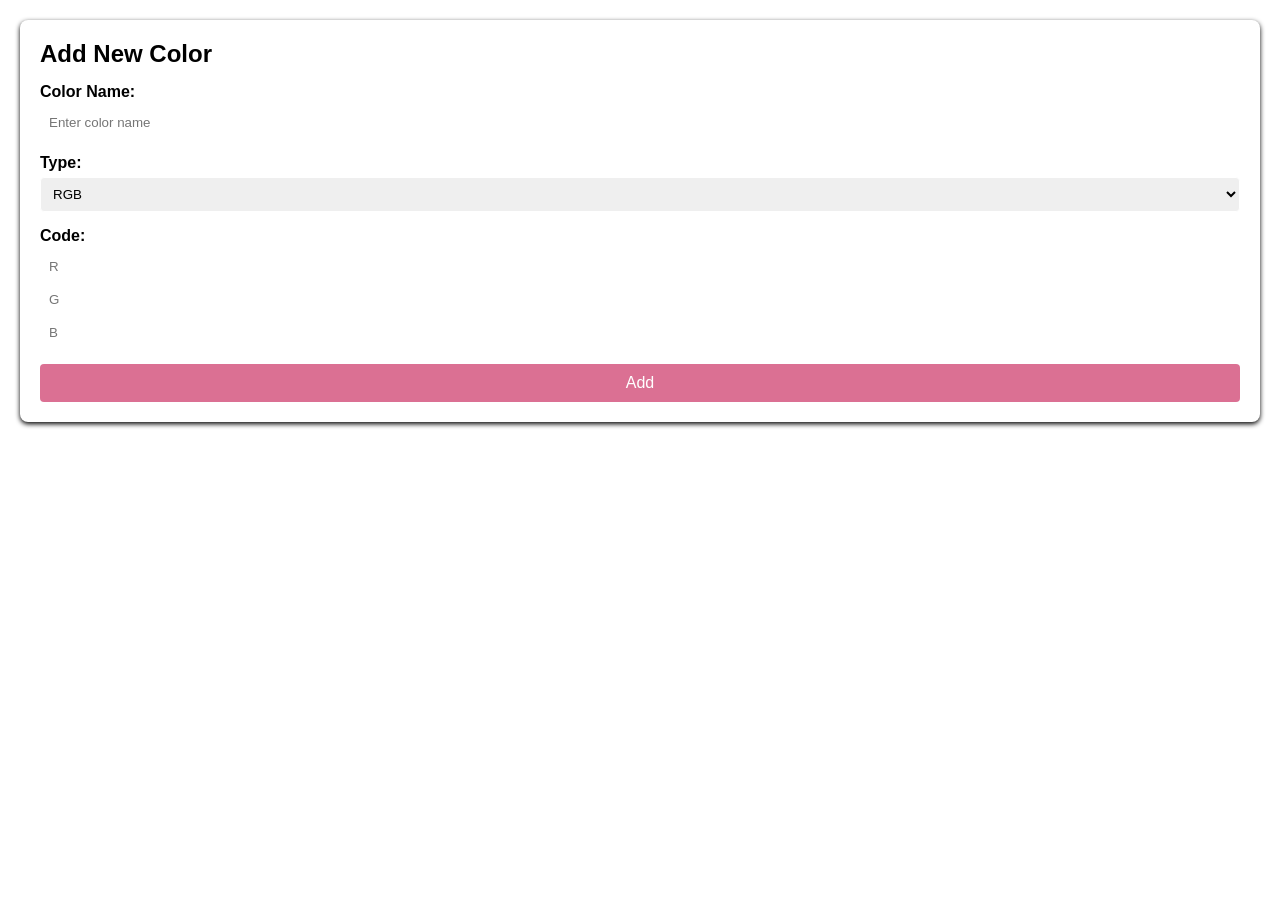
<file: index.html>
<!DOCTYPE html>
<html lang="en">
<head>
    <meta charset="UTF-8">
    <meta name="viewport" content="width=device-width, initial-scale=1.0">
    <title>Document</title>
    <link rel="stylesheet" href="style.css">
</head>
<body>
    <div class="form-container">
        <h2>Add New Color</h2>
        <div class="form-group">
            <label for="color-name">Color Name:</label>
            <input type="text" id="color-name" placeholder="Enter color name">
        </div>
        <div class="form-group">
            <label for="color-type">Type:</label>
            <select id="color-type">
                <option value="RGB">RGB</option>
                <option value="RGBA">RGBA</option>
                <option value="HEX">HEX</option>
            </select>
        </div>
        <div class="form-group">
            <label for="color-code-r">Code:</label>
            <div class="rgb-inputs">
                <input type="number" id="color-code-r" placeholder="R" min="0" max="255">
                <input type="number" id="color-code-g" placeholder="G" min="0" max="255">
                <input type="number" id="color-code-b" placeholder="B" min="0" max="255">
            </div>
        </div>
        <button id="save-button">Add</button>
    </div>
    <div id="color-display"></div>
    <script src="main.js"></script>
</body>
</html>
</file>
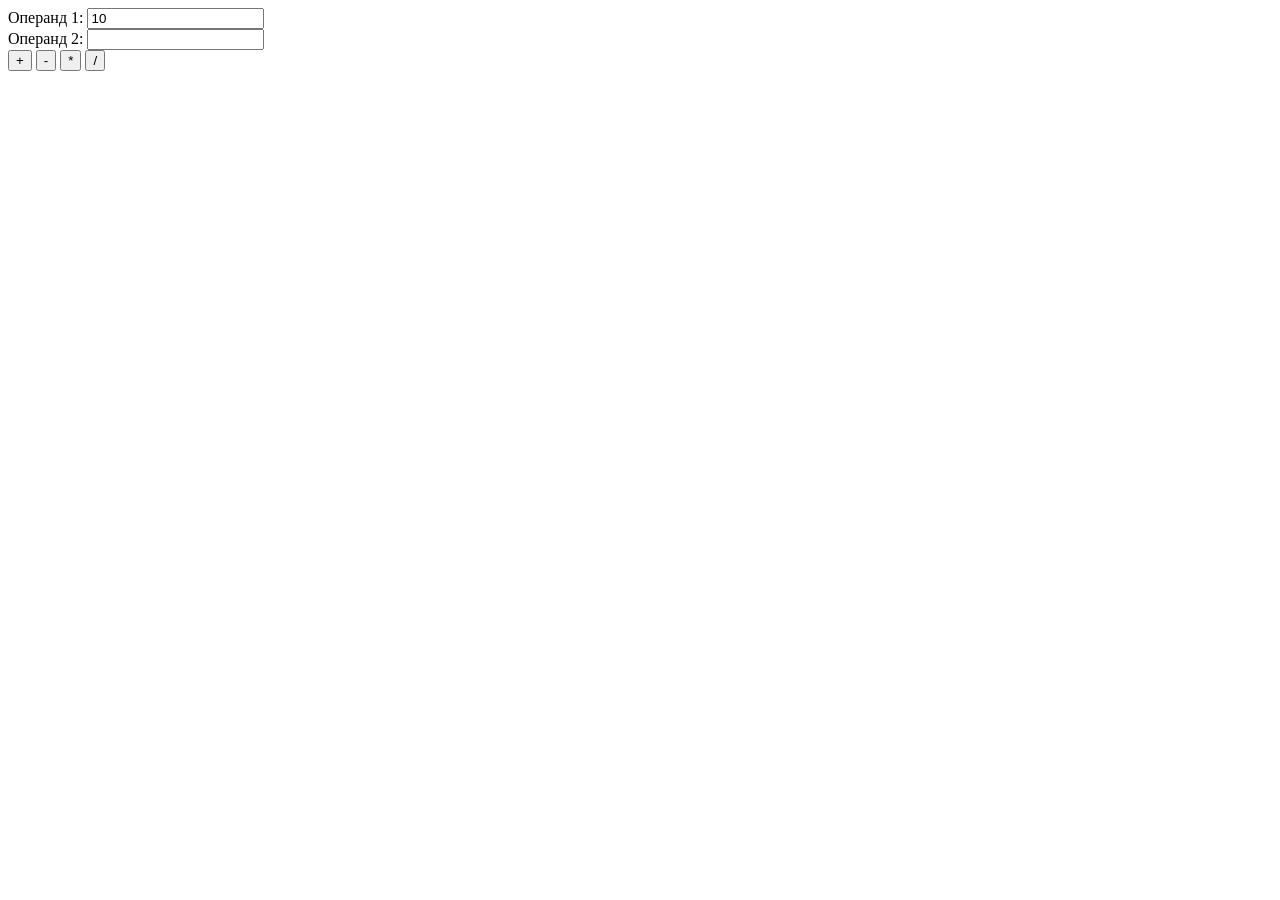
<file: 005-calc-example.html>
<!DOCTYPE html>
<html lang="en">

<head>
    <meta charset="UTF-8">
    <meta http-equiv="X-UA-Compatible" content="IE=edge">
    <meta name="viewport" content="width=device-width, initial-scale=1.0">
    <title>Обработка события через свойство</title>
</head>

<body>
    Операнд 1: <input id="input1" type="text" value="10"> <br />
    Операнд 2: <input id="input2" type="text"> <br />

    <button id="add-btn">+</button>
    <button id="rem-btn">-</button>
    <button id="mul-btn">*</button>
    <button id="div-btn">/</button>

    <script>
        // получение элементов input
        // для получения введенного значения используется свойство value
        let input1 = document.querySelector("#input1");
        let input2 = document.querySelector("#input2");

        // получение кнопок
        let addBtn = document.querySelector("#add-btn");
        let remBtn = document.querySelector("#rem-btn");
        let mulBtn = document.querySelector("#mul-btn");
        let divBtn = document.querySelector("#div-btn");

        // Установка обработчиков на событие click по кнопкам
        addBtn.onclick = add;
        remBtn.onclick = rem;
        mulBtn.onclick = mul;
        divBtn.onclick = div;

        function add() {
            // для избегания конкатенации преобразовываем значение поля ввода в число
            alert(Number(input1.value) + Number(input2.value));
        }

        function rem() {
            alert(input1.value - input2.value);
        }

        function mul() {
            alert(input1.value * input2.value);
        }

        function div() {
            alert(input1.value / input2.value);
        }
    </script>
</body>

</html>
</file>
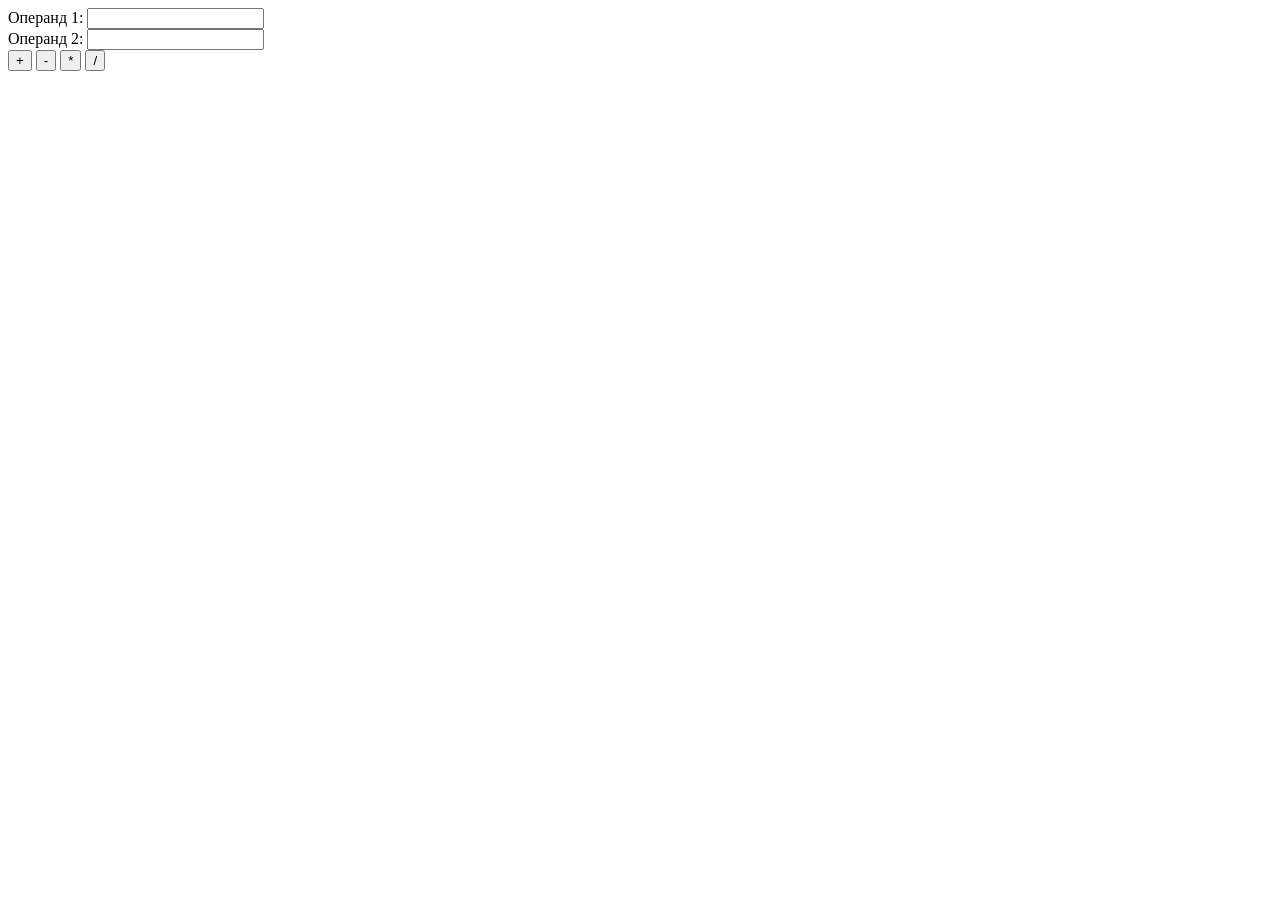
<file: 007-calc-example-2.html>
<!DOCTYPE html>
<html lang="en">

<head>
    <meta charset="UTF-8">
    <meta http-equiv="X-UA-Compatible" content="IE=edge">
    <meta name="viewport" content="width=device-width, initial-scale=1.0">
    <title>Обработка события через свойство</title>
</head>

<body>
    Операнд 1: <input id="input1" type="text"> <br />
    Операнд 2: <input id="input2" type="text"> <br />

    <button id="add-btn">+</button>
    <button id="rem-btn">-</button>
    <button id="mul-btn">*</button>
    <button id="div-btn">/</button>

    <script>
        let input1 = document.querySelector("#input1");
        let input3 = document.querySelector("#input2");

        let addBtn = document.querySelector("#add-btn");
        let remBtn = document.querySelector("#rem-btn");
        let mulBtn = document.querySelector("#mul-btn");
        let divBtn = document.querySelector("#div-btn");

        addBtn.addEventListener("click", function () {
            alert(Number(input1.value) + Number(input2.value));
        });

        remBtn.addEventListener("click", function () {
            alert(input1.value - input2.value);
        });

        mulBtn.addEventListener("click", function () {
            alert(input1.value * input2.value);
        });

        divBtn.addEventListener("click", function () {
            alert(input1.value / input2.value);
        });
    </script>
</body>

</html>
</file>
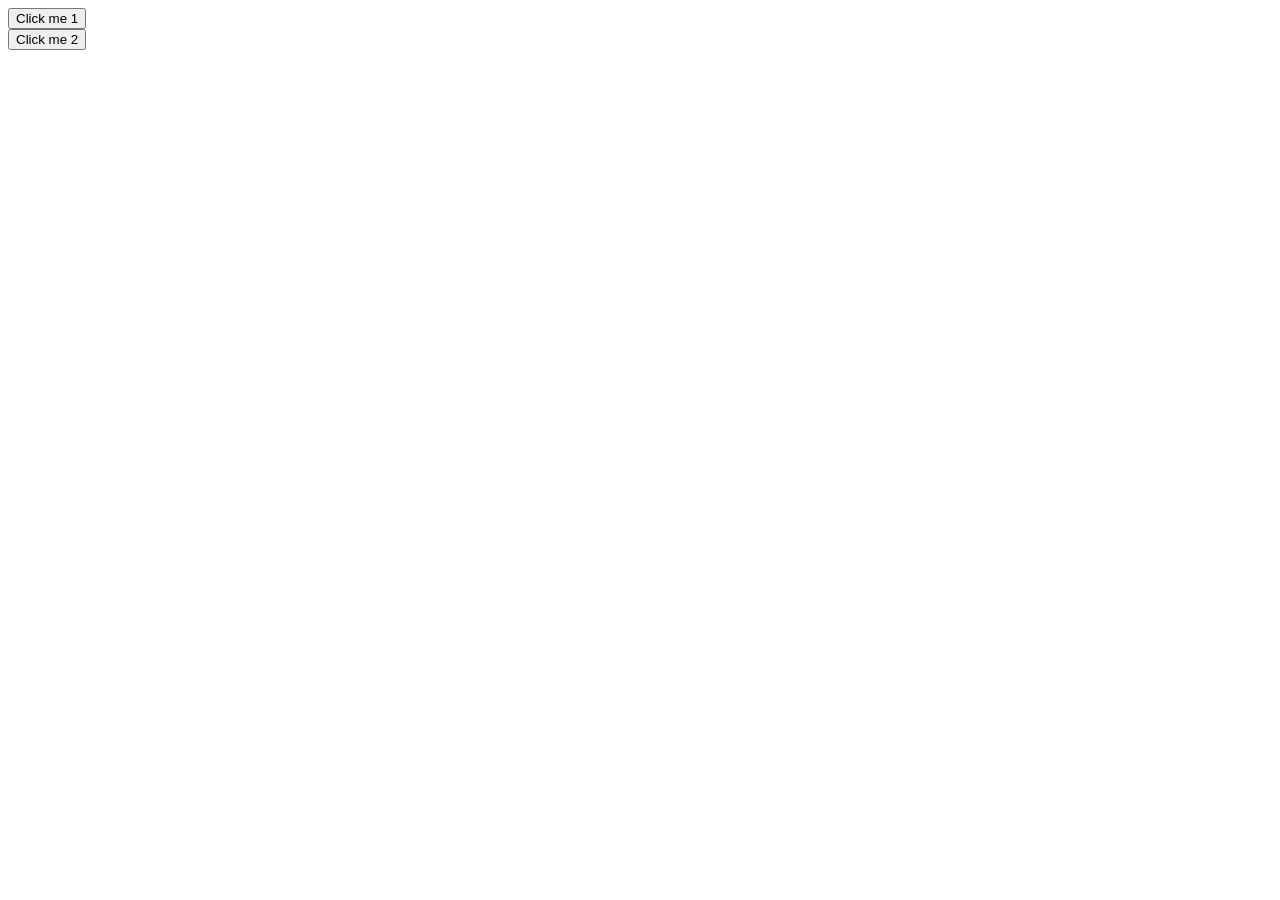
<file: 008-multiple-event.html>
<!DOCTYPE html>
<html lang="en">

<head>
    <meta charset="UTF-8">
    <meta http-equiv="X-UA-Compatible" content="IE=edge">
    <meta name="viewport" content="width=device-width, initial-scale=1.0">
    <title>Привязка нескольких обработчиков к одному событию</title>
</head>

<body>
    <button id="btn1">Click me 1</button>
    <br />
    <button id="btn2">Click me 2</button>

    <script>
        let btn1 = document.querySelector("#btn1");
        let btn2 = document.querySelector("#btn2");

        function handler1() {
            alert("Hanlder 1");
        }

        function handler2() {
            alert("Hanlder 2");
        }

        btn1.onclick = handler1;
        btn1.onclick = handler2; // будет затерт обработчик, установленный на предыдущей строке

        // с помощью addEventListener можно установить несколько обработчиков на одно событие
        btn2.addEventListener("click", handler1);
        btn2.addEventListener("click", handler2);
    </script>
</body>

</html>
</file>
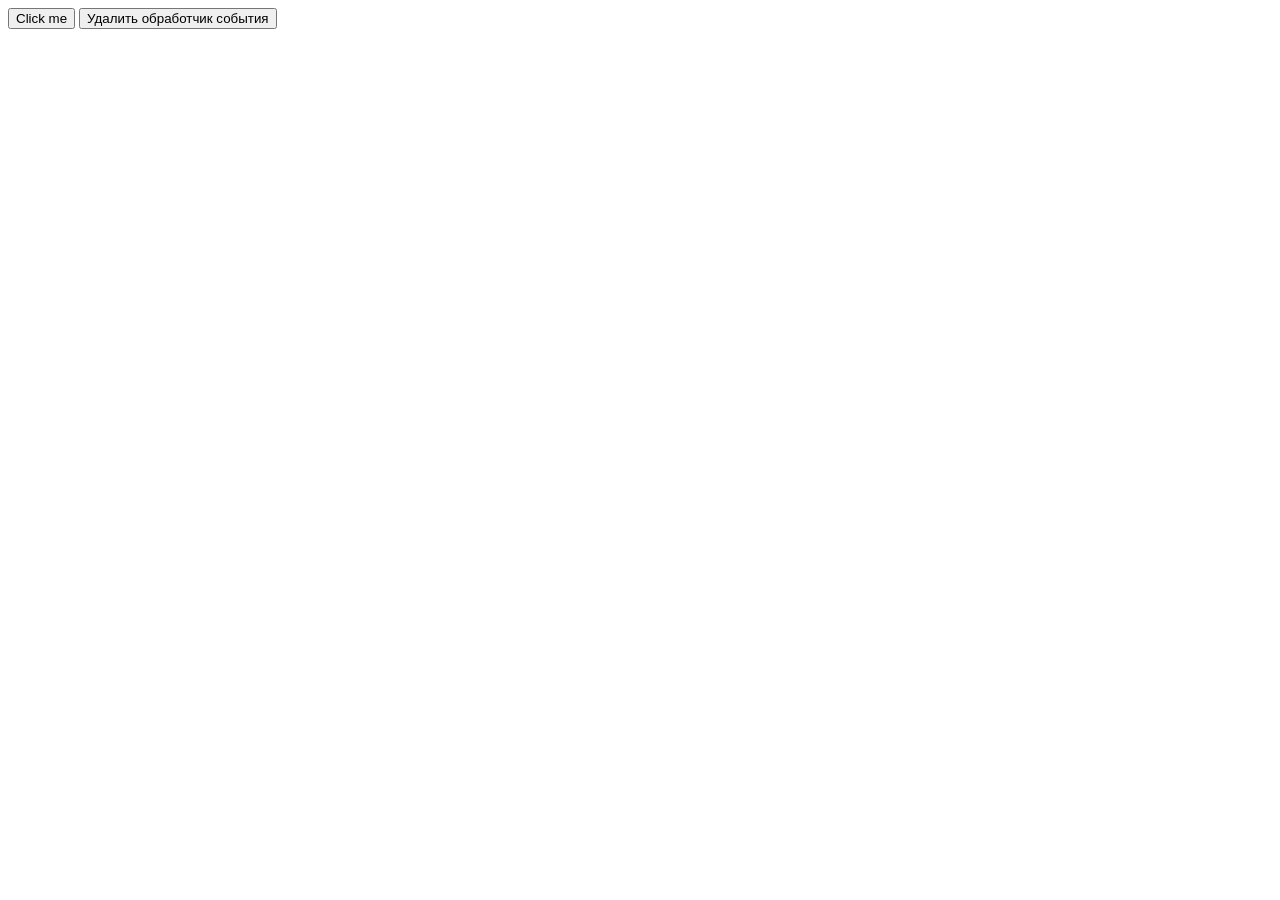
<file: 009-removeEventListener.html>
<!DOCTYPE html>
<html lang="en">

<head>
    <meta charset="UTF-8">
    <meta http-equiv="X-UA-Compatible" content="IE=edge">
    <meta name="viewport" content="width=device-width, initial-scale=1.0">
    <title>Удаление обработчика на событие</title>
</head>

<body>
    <button id="testBtn">Click me</button>
    <button id="removeHandlerBtn">Удалить обработчик события</button>

    <script>
        let testBtn = document.querySelector("#testBtn");
        let removeHandlerBtn = document.querySelector("#removeHandlerBtn");

        function handler() {
            alert("Обработчик события");
        }

        testBtn.addEventListener("click", handler); // устанавливаем обработчик на событие click

        removeHandlerBtn.addEventListener("click", function () {
            testBtn.removeEventListener("click", handler); // удаляем обработчик на событие click
        });
    </script>
</body>

</html>
</file>
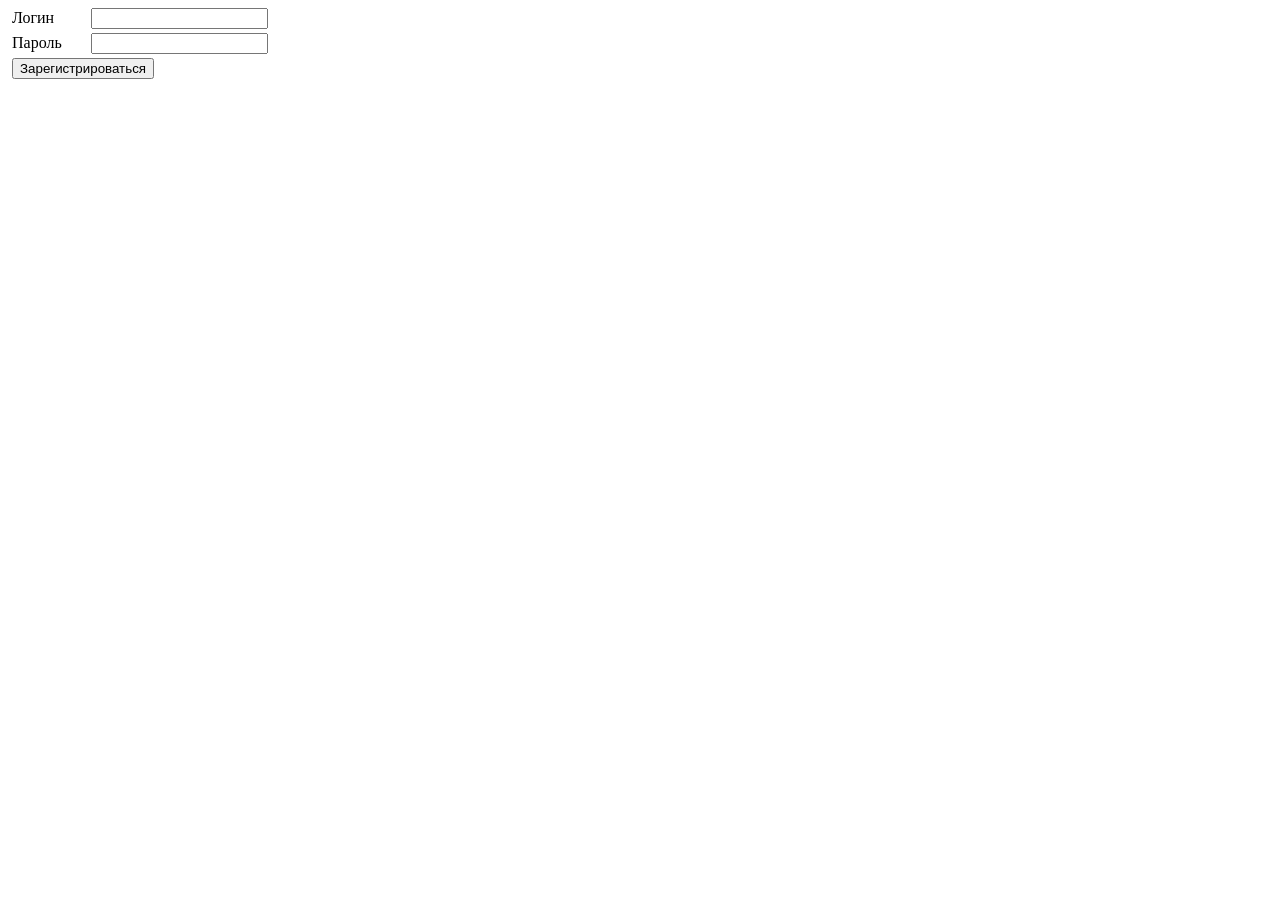
<file: 01-task.html>
<!DOCTYPE html>
<html lang="en">

<head>
    <meta charset="UTF-8">
    <meta http-equiv="X-UA-Compatible" content="IE=edge">
    <meta name="viewport" content="width=device-width, initial-scale=1.0">
    <title>Task 01</title>
    <style>
        .form-group {
            margin: 4px;
        }

        .form-group label {
            width: 75px;
            display: inline-block;
        }

        .hint {
            display: none;
            color: gray;
            font-size: 12px;
        }
    </style>
</head>

<body>
    <form id="registrationForm">
        <div class="form-group">
            <label>Логин</label>
            <input type="text" name="login" id="login">
            <span class="hint" id="loginHint">Ваш логин должен состоять не менее чем из 4 символов</span>
        </div>
        <div class="form-group">
            <label>Пароль</label>
            <input type="password" name="password" id="password">
            <span class="hint" id="passwordHint">Пароль должен содержать буквы, цифры и специальный символ</span>
        </div>

        <div class="form-group">
            <input type="submit" value="Зарегистрироваться">
        </div>
    </form>
    <script>
        /*
       Задание:
       1. При нажатии на кнопку "Зарегистрироваться" (не используя события click) выведите с помощью alert
       информацию, которую ввел пользователь в поля login и password.
       2. В момент, когда поле ввода login получает фокус, покажите подсказку, которая находится в span#loginHint
          В момент, когда фокус получает поле ввода password - подсказку span#passwordHint
       */

        let loginInput = document.getElementById('login');
        let passwordInput = document.getElementById('password');
        let loginHint = document.getElementById('loginHint');
        let passwordHint = document.getElementById('passwordHint');
        let form = document.getElementById('registrationForm');

        loginInput.addEventListener('focus', () => {
            loginHint.style.display = 'inline';
        });
        loginInput.addEventListener('blur', () => {
            loginHint.style.display = 'none';
        });
        passwordInput.addEventListener('focus', () => {
            passwordHint.style.display = 'inline';
        });
        passwordInput.addEventListener('blur', () => {
            passwordHint.style.display = 'none';
        });

        form.addEventListener('submit', (event) => {
            event.preventDefault();
            let login = loginInput.value;
            let password = passwordInput.value;
            alert(`Логин: ${login}\nПароль: ${password}`);
        });
    </script>
</body>

</html>
</file>
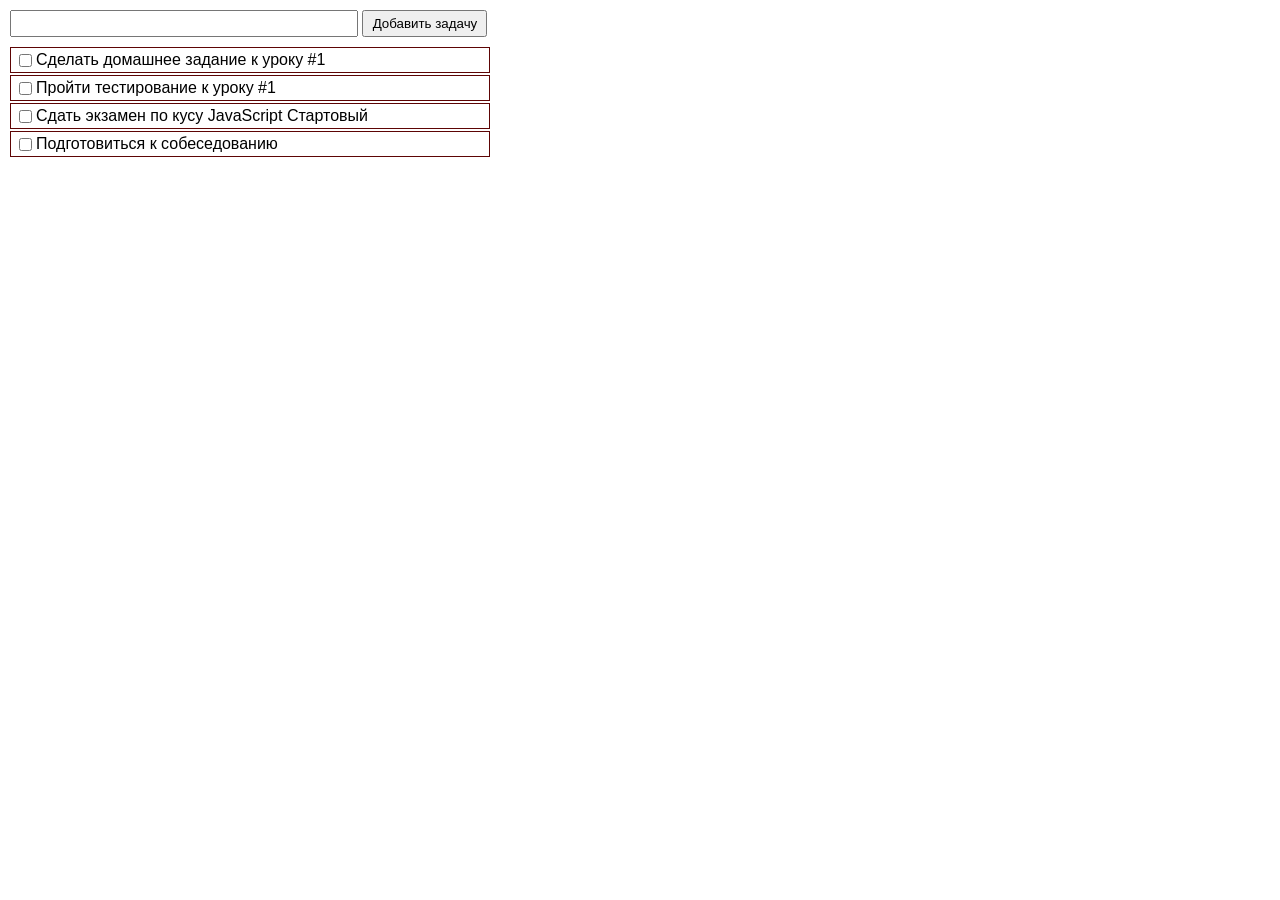
<file: 010-todo-list.html>
<!DOCTYPE html>
<html lang="en">

<head>
    <meta charset="UTF-8">
    <meta http-equiv="X-UA-Compatible" content="IE=edge">
    <meta name="viewport" content="width=device-width, initial-scale=1.0">
    <title>Использование событий</title>
    <style>
        * {
            padding: 0;
            margin: 0;
        }

        body {
            font-family: 'Segoe UI', Tahoma, Geneva, Verdana, sans-serif;
        }

        .task-list {
            width: 500px;
        }

        .task {
            display: flex;
            align-items: center;
            border: 1px solid rgb(93, 4, 4);
            padding: 3px 8px;
            margin: 2px 10px;
        }

        .task p {
            margin-left: 4px;
        }

        .task[data-status="completed"] {
            background-color: green;
            color: white;
        }

        .task[data-status="completed"] p {
            text-decoration: line-through;
        }

        .input-panel {
            width: 500px;
            margin: 8px;
            padding: 2px;
        }

        .input-panel button {
            padding: 4px;
            width: 25%;
        }

        .input-panel input {
            height: 23px;
            padding-left: 4px;
            width: 68%;
        }
    </style>
</head>

<body>
    <div class="input-panel">
        <input type="text" id="task-name-input">
        <button id="add-task-btn">Добавить задачу</button>
    </div>

    <div class="task-list">
        <div class="task">
            <input type="checkbox">
            <p>Сделать домашнее задание к уроку #1</p>
        </div>

        <div class="task">
            <input type="checkbox">
            <p>Пройти тестирование к уроку #1</p>
        </div>

        <div class="task">
            <input type="checkbox">
            <p>Сдать экзамен по кусу JavaScript Стартовый</p>
        </div>

        <div class="task">
            <input type="checkbox">
            <p>Подготовиться к собеседованию</p>
        </div>
    </div>

    <script>
        let taskNameInput = document.querySelector("#task-name-input");
        let addTaskButton = document.querySelector("#add-task-btn");
        let taskList = document.querySelector(".task-list");

        addTaskButton.addEventListener("click", addTaskHandler);

        function createTask(text) {
            let div = document.createElement("div");
            div.classList.add("task");

            let input = document.createElement("input");
            input.type = "checkbox";

            let p = document.createElement("p");


            div.append(input);
            div.append(p);

            return div;
        }

        function addTaskHandler() {

            if (taskNameInput.value != '') {
                console.log(taskNameInput.value);
                let newTask = createTask(taskNameInput.value);

                taskList.append(newTask);
            }
            else {
                alert("Введите текст");
            }

        }
    </script>
</body>

</html>
</file>
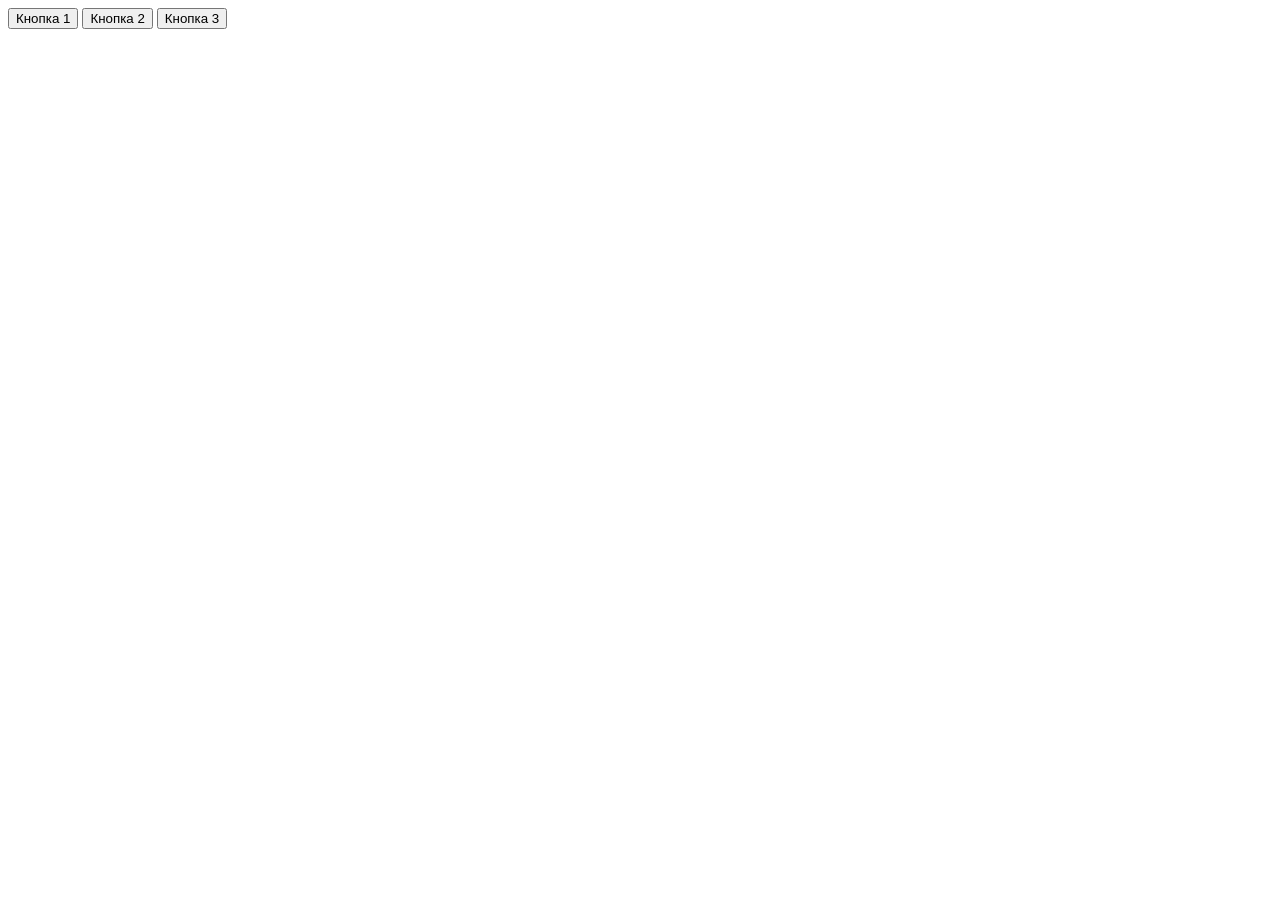
<file: 011-this-keyword.html>
<!DOCTYPE html>
<html lang="en">

<head>
    <meta charset="UTF-8">
    <meta http-equiv="X-UA-Compatible" content="IE=edge">
    <meta name="viewport" content="width=device-width, initial-scale=1.0">
    <title>This в обработчике событий</title>
</head>

<body>
    <button>Кнопка 1</button>
    <button>Кнопка 2</button>
    <button>Кнопка 3</button>

    <script>
        // находим все кнопки
        let buttons = document.querySelectorAll("button");
        // устанавливаем для всех кнопок одну и ту же функцию (clickHandler) в качестве обработчика события click
        buttons.forEach(btn => {
            btn.addEventListener("click", clickHandler);
        });

        function clickHandler() {
            alert(this.textContent); // this - указывает на ту кнопку, для которой обрабатывается в данный момент событие.
        }
    </script>
</body>

</html>
</file>
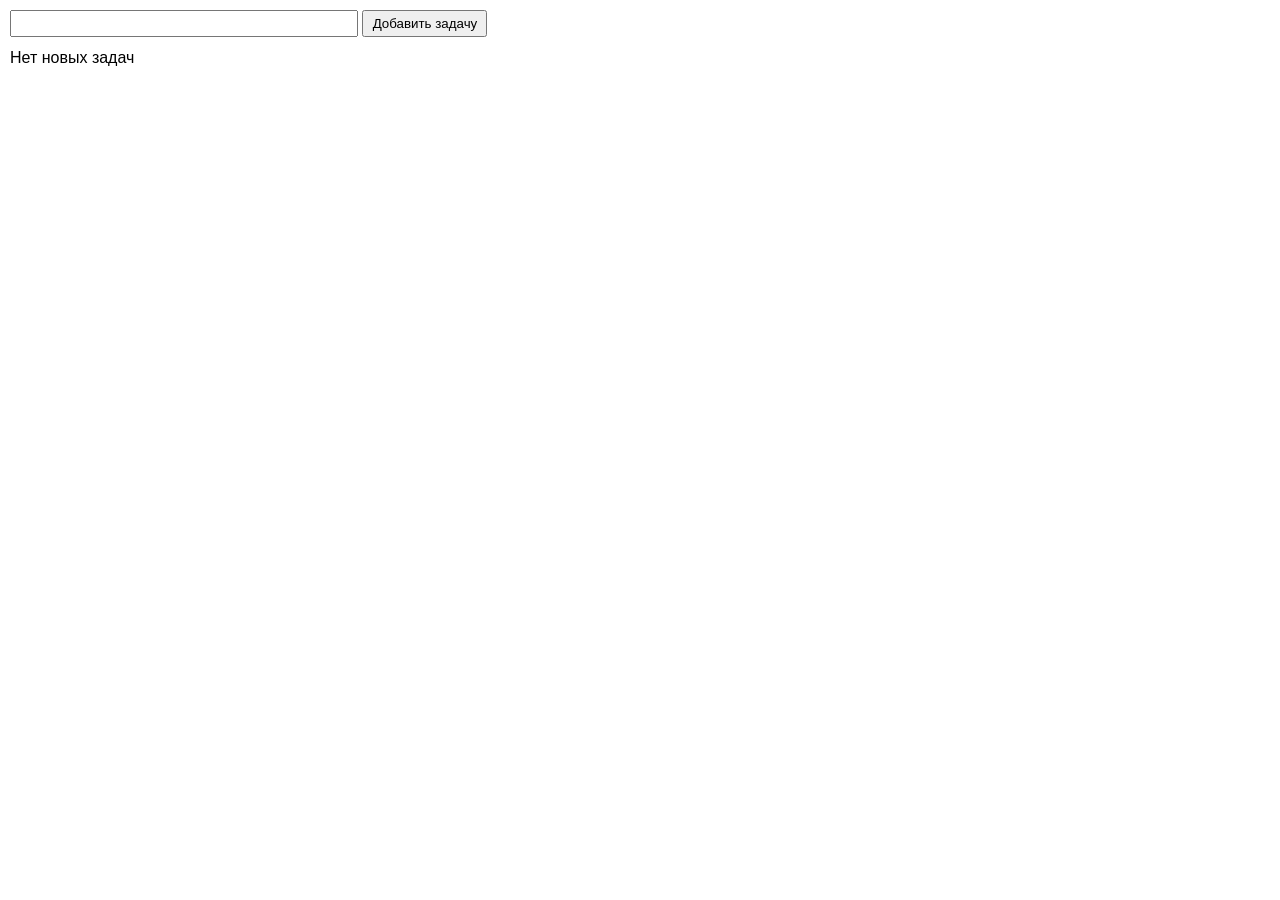
<file: 012-todo-list-2.html>
<!DOCTYPE html>
<html lang="en">

<head>
    <meta charset="UTF-8">
    <meta http-equiv="X-UA-Compatible" content="IE=edge">
    <meta name="viewport" content="width=device-width, initial-scale=1.0">
    <title>Использование событий</title>
    <style>
        * {
            padding: 0;
            margin: 0;
        }

        body {
            font-family: 'Segoe UI', Tahoma, Geneva, Verdana, sans-serif;
        }

        .task-list {
            width: 500px;
        }

        #start-message {
            margin: 10px;
        }

        .task {
            display: flex;
            align-items: center;
            border: 1px solid gray;
            padding: 3px 8px;
            margin: 2px 10px;
        }

        .task p {
            margin-left: 4px;
        }

        .completed {
            background-color: green;
            color: white;
        }

        .completed p {
            text-decoration: line-through;
        }

        .input-panel {
            width: 500px;
            margin: 8px;
            padding: 2px;
        }

        .input-panel button {
            padding: 4px;
            width: 25%;
        }

        .input-panel input {
            height: 23px;
            padding-left: 4px;
            width: 68%;
        }
    </style>
</head>

<body>
    <div class="input-panel">
        <input type="text" id="task-name-input">
        <button id="add-task-btn">Добавить задачу</button>
    </div>

    <div class="task-list">
        <p id="start-message">Нет новых задач</p>
    </div>

    <script>
        let taskNameInput = document.querySelector("#task-name-input");
        let addTaskButton = document.querySelector("#add-task-btn");
        let startMessage = document.querySelector("#start-message");
        let taskList = document.querySelector(".task-list");

        addTaskButton.addEventListener("click", addTaskHandler);

        // функция для создания новой задачи в списке, получает в качестве параметра текст задачи, возвращает DOM элемент
        function createTask(text) {
            let div = document.createElement("div");
            div.classList.add("task");

            let input = document.createElement("input");
            input.addEventListener("click", changeTaskState); // устанавливаем обработчик на нажатие по checkbox - один и тот же для всех элементов
            input.type = "checkbox";

            let p = document.createElement("p");
            p.innerText = text;

            div.append(input);
            div.append(p);

            return div;
        }

        // функция обработчик, которая меняет статус выбранной задачи, используется как обработчик на событие click для checkbox
        function changeTaskState() {
            if (this.checked) { // если нажатый chekbox с галочкой, то добавляем для родительского элемента класс completed
                this.parentElement.classList.add("completed");
            } else { // иначе убираем класс completed
                this.parentElement.classList.remove("completed");
            }
        }

        // функция обработчик на событие click для кнопки добавления новой задачи в список
        function addTaskHandler() {
            if (taskNameInput.value) { // если текст в поле ввода введен 
                if (!startMessage.hidden) startMessage.hidden = true;

                let newTask = createTask(taskNameInput.value);
                taskList.append(newTask);
                taskNameInput.value = "";
            } else { // если поле ввода для имени задачи пустое
                alert("введите имя задачи");
            }
        }
    </script>
</body>

</html>
</file>
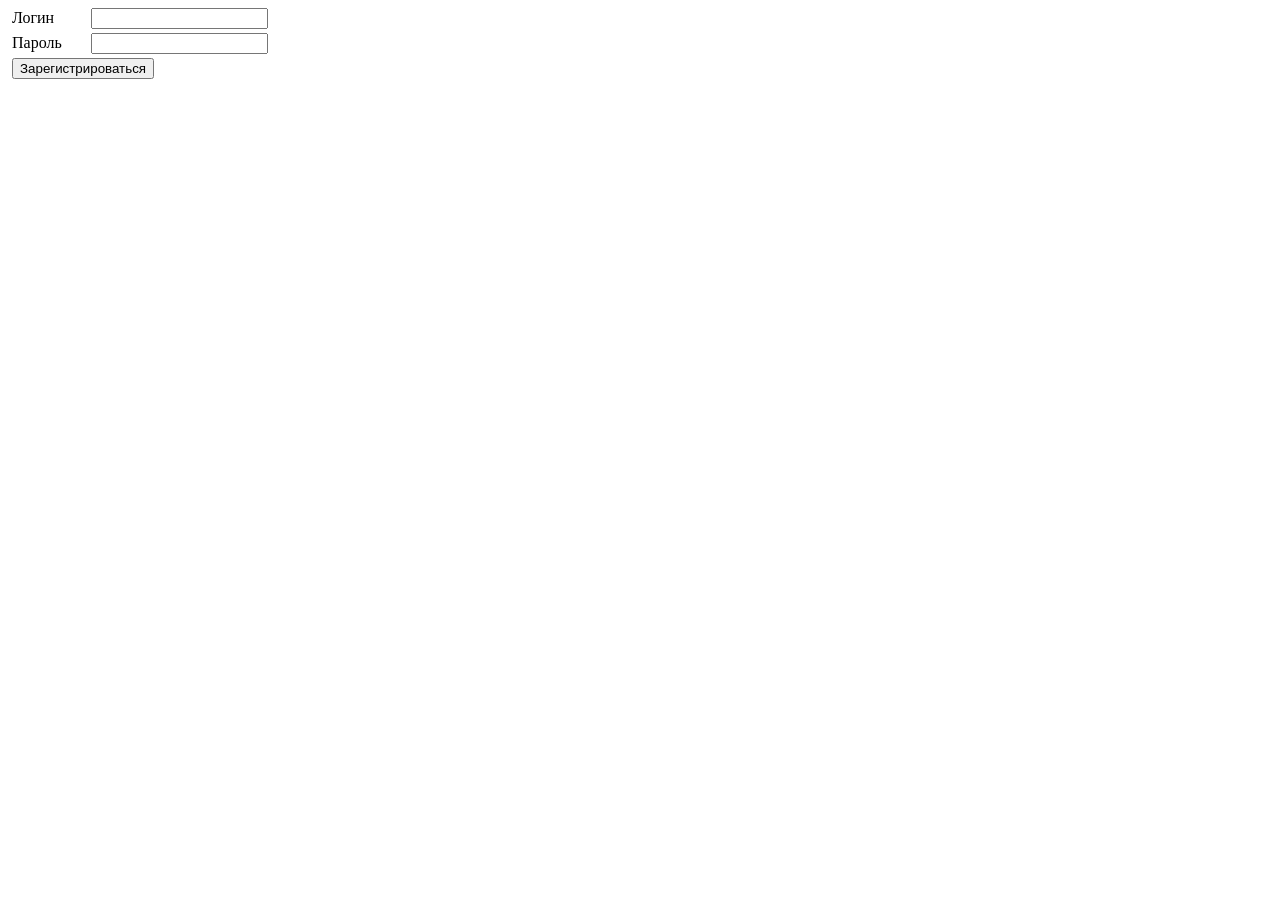
<file: 02-task.html>
<!DOCTYPE html>
<html lang="en">

<head>
    <meta charset="UTF-8">
    <meta http-equiv="X-UA-Compatible" content="IE=edge">
    <meta name="viewport" content="width=device-width, initial-scale=1.0">
    <title>Task 02</title>
    <style>
        .form-group {
            margin: 4px;
        }

        .form-group label {
            width: 75px;
            display: inline-block;
        }

        .error-message {
            color: red;
            font-size: 12px;
            display: none;
        }
    </style>
</head>

<body>
    <form id="registrationForm" novalidate>
        <div class="form-group">
            <label>Логин</label>
            <input type="text" name="login" id="login" minlength="4" required>
            <span class="error-message" id="loginError">Ошибка</span>
        </div>
        <div class="form-group">
            <label>Пароль</label>
            <input type="password" name="password" id="password" 
                   pattern="(?=.*\d)(?=.*[a-z])(?=.*[A-Z])(?=.*[!@#\$%\^&\*]).{6,}" required>
            <span class="error-message" id="passwordError">Ошибка</span>
        </div>

        <div class="form-group">
            <input type="submit" value="Зарегистрироваться">
        </div>
    </form>

    <script>
         /*
        Задание:
        Добавьте валидацию формы:
        Поле ввода логина обязательное и должно содержать не менее 4 символов
        Поле ввода пароля должно содержать строковое значение, состоящие не менее чем из 6 символов букв в нижнем и верхнем 
        регистре, цифры и спец символа.

        Проверку нужно организовать с помощью встроенной валидации.
        Регулярное выражение для проверки пароля - (?=.*\d)(?=.*[a-z])(?=.*[A-Z])(?=.*[!@#\$%\^&\*]).{6,}
        */

        let form = document.getElementById('registrationForm');
        let loginInput = document.getElementById('login');
        let passwordInput = document.getElementById('password');
        let loginError = document.getElementById('loginError');
        let passwordError = document.getElementById('passwordError');

        form.addEventListener('submit', (event) => {
            let isValid = true;

            if (!loginInput.checkValidity()) {
                loginError.style.display = 'block';
                isValid = false;
            } else {
                loginError.style.display = 'none';
            }

            if (!passwordInput.checkValidity()) {
                passwordError.style.display = 'block';
                isValid = false;
            } else {
                passwordError.style.display = 'none';
            }

            if (!isValid) {
                event.preventDefault();
            }
        });
    </script>
</body>

</html>
</file>
<file: style.css>
* {
    margin: 0;
    padding: 0;
    box-sizing: border-box;
}

body {
    font-family: Arial, sans-serif;
    margin: 20px;
    background-color:white;
}

.form-container {
    margin-bottom: 20px;
    padding: 20px;
    background-color: white;
    border-radius: 8px;
    box-shadow: 0 2px 5px black;
}

h2 {
    margin-bottom: 15px;
}

.form-group {
    margin-bottom: 15px;
}

label {
    display: block;
    margin-bottom: 5px;
    font-weight: bold;
}

input, select {
    width: 100%;
    padding: 8px;
    border: 1px solid white;
    border-radius: 4px;
}

button {
    width: 100%;
    padding: 10px;
    background-color: palevioletred;
    color: white;
    border: none;
    border-radius: 4px;
    cursor: pointer;
    font-size: 16px;
}

button:hover {
    background-color: palevioletred;
}

#color-display {
    display: flex;
    flex-wrap: wrap;
    gap: 10px;
}

.rectangle {
    width: 150px;
    height: 100px;
    display: flex;
    justify-content: center;
    align-items: center;
    text-align: center;
    font-weight: bold;
    color: white;
    border-radius: 4px;
    box-shadow: 0 2px 4px black;
}
</file>
